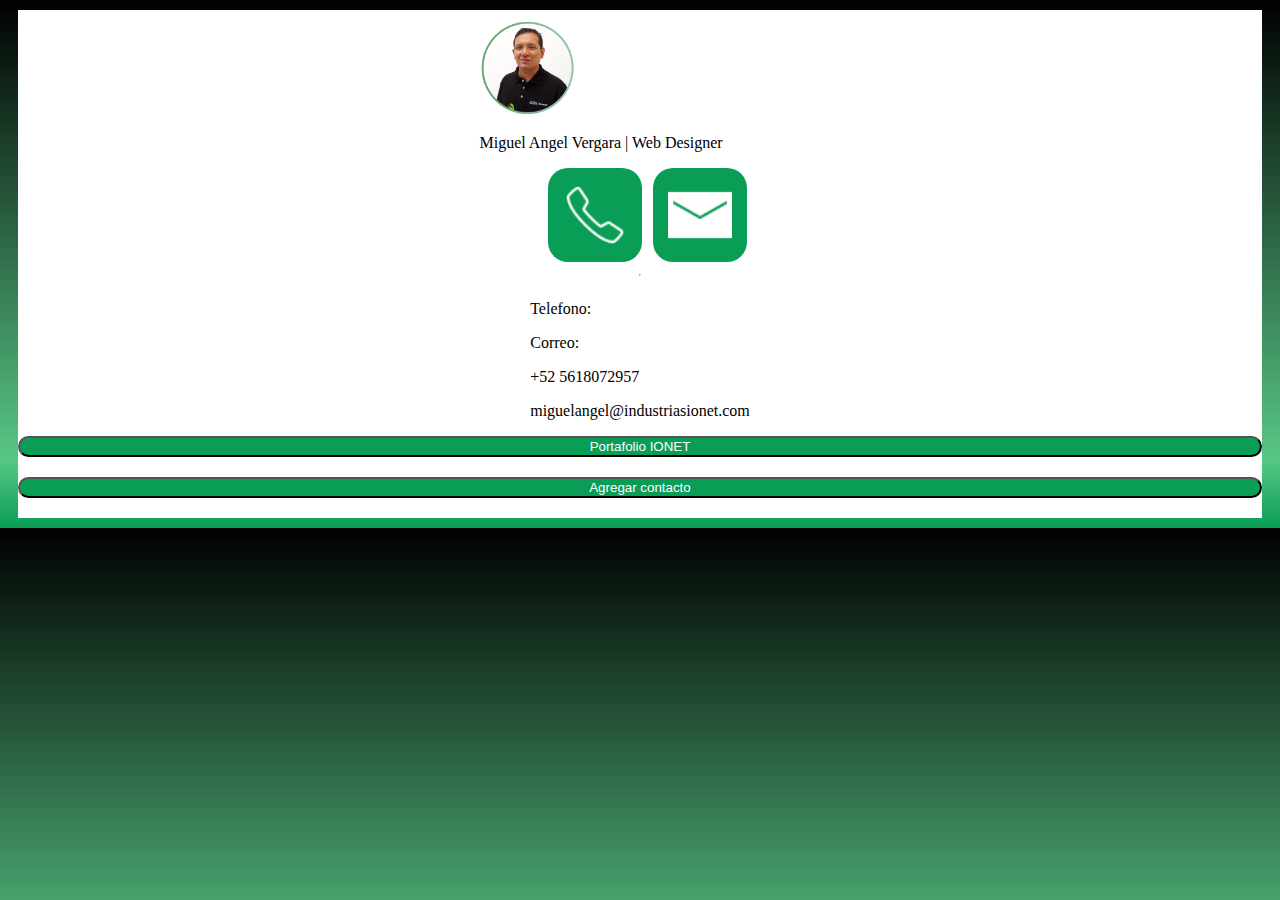
<file: index.html>
<!DOCTYPE html>
<html lang="es">
<head>
  <meta charset="UTF-8">
  <meta name="viewport" content="width=device-width, initial-scale=1">
  <title>Document</title>
  <link href="https://cdn.jsdelivr.net/npm/bootstrap@5.3.7/dist/css/bootstrap.min.css" rel="stylesheet" integrity="sha384-LN+7fdVzj6u52u30Kp6M/trliBMCMKTyK833zpbD+pXdCLuTusPj697FH4R/5mcr" crossorigin="anonymous">
  <link rel="stylesheet" href="style.css">

  
</head>
<body>
  
  
  <main>
  <div class="superior">
  <img src="cad muestra.png" alt="Persona" id="ImagenVendedor">
  <p>Miguel Angel Vergara | Web Designer</p>
  <div class="Contactobtn">
  <a href="tel:+525618072957"><img src="icons8-llamada-50.png" alt="telefono" class="botoncontacto"></a>
  <a href="mailto:miguelangel@industriasionet.com.mx"><img src="icons8-correo-50.png" alt="telefono" class="botoncontacto"></a>
  </div>
  </div>
  <hr>
  <div class="row">
  <div class="col-3">
    <p>Telefono:</p>
    <p>Correo:</p>
  </div>
  <div class="col-9">
    <a href="tel:+525618072957"><p>+52 5618072957</p></a>
    <a href="mailto:miguelangel@industriasionet.com.mx"><p>miguelangel@industriasionet.com</p></a>
  </div>
  </div>
  <div class="row buttons">
    <a href="https://industriasionet.com.mx/index.aspx"><button class="buttonactions">Portafolio IONET</button></a>
    <a href="miguel_vergara.vcf" download><button class="buttonactions">Agregar contacto</button></a>
  </div>






  </main>
  
















  <script src="https://cdn.jsdelivr.net/npm/@popperjs/core@2.11.8/dist/umd/popper.min.js" integrity="sha384-I7E8VVD/ismYTF4hNIPjVp/Zjvgyol6VFvRkX/vR+Vc4jQkC+hVqc2pM8ODewa9r" crossorigin="anonymous"></script>
<script src="https://cdn.jsdelivr.net/npm/bootstrap@5.3.7/dist/js/bootstrap.min.js" integrity="sha384-7qAoOXltbVP82dhxHAUje59V5r2YsVfBafyUDxEdApLPmcdhBPg1DKg1ERo0BZlK" crossorigin="anonymous"></script>
</body>

</html>
</file>
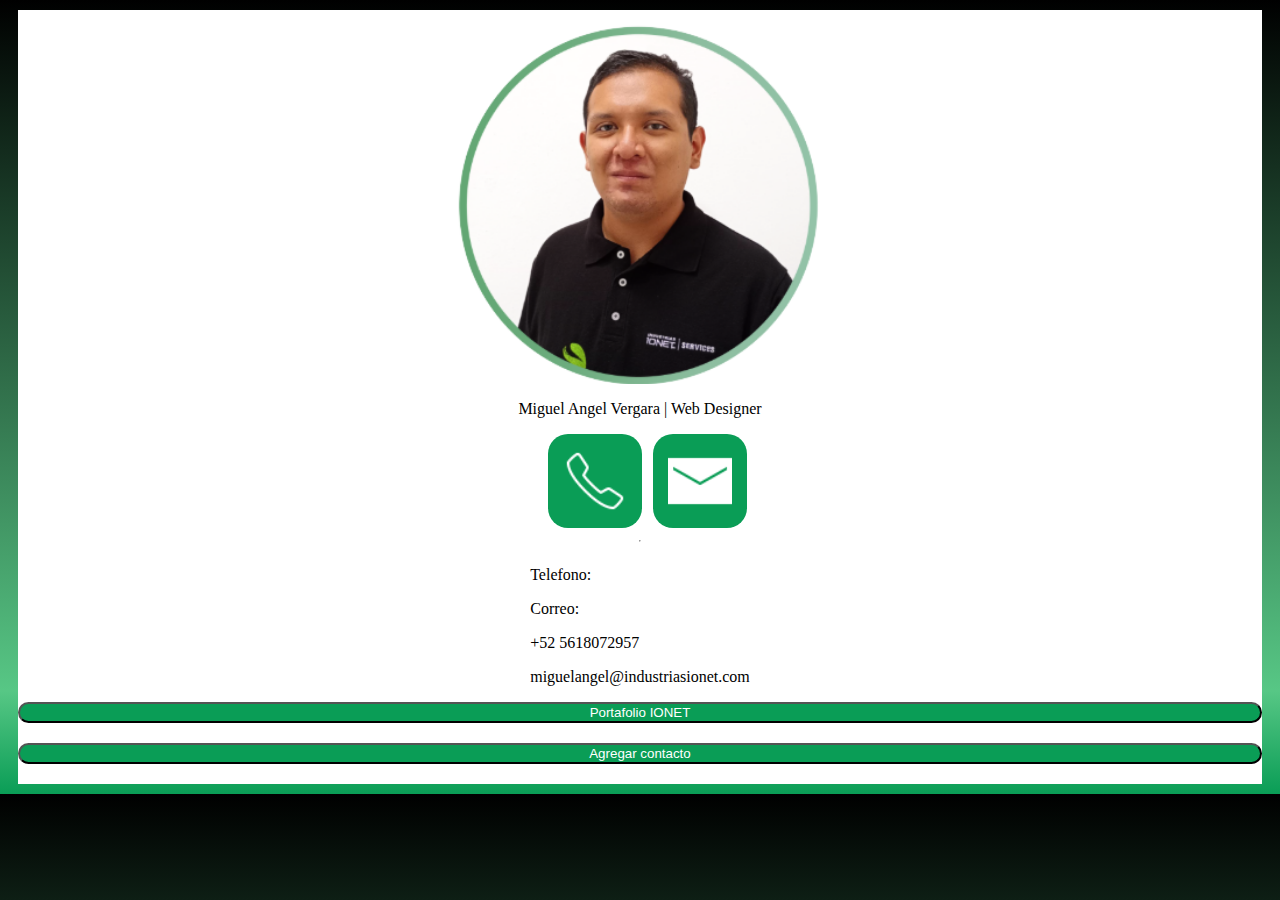
<file: pruebaCorreo.html>
<!DOCTYPE html>
<html lang="es">
<head>
  <meta charset="UTF-8">
  <meta name="viewport" content="width=device-width, initial-scale=1">
  <title>Document</title>
  <link href="https://cdn.jsdelivr.net/npm/bootstrap@5.3.7/dist/css/bootstrap.min.css" rel="stylesheet" integrity="sha384-LN+7fdVzj6u52u30Kp6M/trliBMCMKTyK833zpbD+pXdCLuTusPj697FH4R/5mcr" crossorigin="anonymous">
  <link rel="stylesheet" href="style.css">

  
</head>
<body>
  
  
  <main>
  <img src="cad muestra.png" alt="Persona" id="ImagenVendedor">
  <p>Miguel Angel Vergara | Web Designer</p>
  <div class="Contactobtn">
  <a href="tel:+525618072957"><img src="icons8-llamada-50.png" alt="telefono" class="botoncontacto"></a>
  <a href="mailto:miguelangel@industriasionet.com.mx"><img src="icons8-correo-50.png" alt="telefono" class="botoncontacto"></a>
  </div>
  <hr>
  <div class="row">
  <div class="col-3">
    <p>Telefono:</p>
    <p>Correo:</p>
  </div>
  <div class="col-9">
    <a href="tel:+525618072957"><p>+52 5618072957</p></a>
    <a href="mailto:miguelangel@industriasionet.com.mx"><p>miguelangel@industriasionet.com</p></a>
  </div>
  </div>
  <div class="row buttons">
    <a href="https://industriasionet.com.mx/index.aspx"><button class="buttonactions">Portafolio IONET</button></a>
    <a href="tel:+525618072957"><button class="buttonactions">Agregar contacto</button></a>
  </div>






  </main>
  
















  <script src="https://cdn.jsdelivr.net/npm/@popperjs/core@2.11.8/dist/umd/popper.min.js" integrity="sha384-I7E8VVD/ismYTF4hNIPjVp/Zjvgyol6VFvRkX/vR+Vc4jQkC+hVqc2pM8ODewa9r" crossorigin="anonymous"></script>
<script src="https://cdn.jsdelivr.net/npm/bootstrap@5.3.7/dist/js/bootstrap.min.js" integrity="sha384-7qAoOXltbVP82dhxHAUje59V5r2YsVfBafyUDxEdApLPmcdhBPg1DKg1ERo0BZlK" crossorigin="anonymous"></script>
</body>
</html>
</file>
<file: style.css>
body{
    background: #0A9D56;
    background: linear-gradient(0deg,rgba(10, 157, 86, 1) 0%, rgba(87, 199, 133, 1) 13%, rgba(0, 0, 0, 1) 100%);
    background-size:cover;
    
}
main{
    background: #fff;
    height: auto; 
    display: flex;
    flex-direction: column;
    margin-inline: 10px;
    margin-block: 10px;
    padding-top: 10px;
    padding-bottom: 20px;
    align-items: center;
}
#ImagenVendedor{
    width: 30%;
    height: auto;
}
.Contactobtn{
    display: flex;
    align-items: center;
    justify-content: center;
    align-content: center;
    justify-items: center;
    gap: 25px
}
.botoncontacto{
    width: 80%;
    height: auto;
    background-color: #0a9d56;
    border-radius: 20px;
    padding: 15px;
}
.buttons{
    display: flex;
    width: 100%;
    gap: 20px;
    flex-direction: column;

    
}
.buttonactions{
    width:100%;
    border-radius: 15px;
    background-color: #0A9D56;
    color: #fff;
}
a{
    text-decoration: none;
    color:black;
}
</file>
